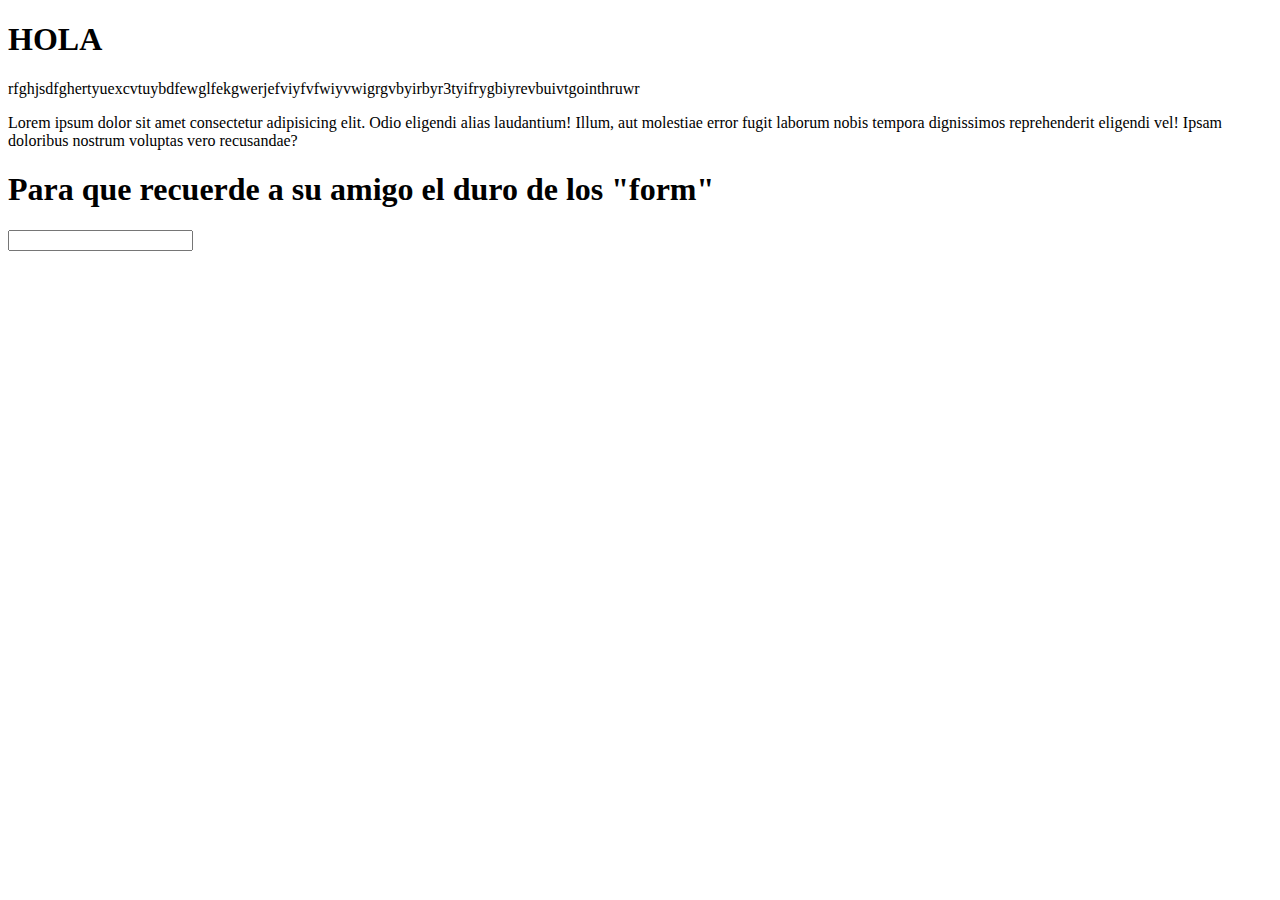
<file: index.html>
<!DOCTYPE html>
<html lang="en">
<head>
    <meta charset="UTF-8">
    <meta http-equiv="X-UA-Compatible" content="IE=edge">
    <meta name="viewport" content="width=device-width, initial-scale=1.0">
    <title>Document</title>
</head>
<body>
    <h1>HOLA</h1>
    <p>rfghjsdfghertyuexcvtuybdfewglfekgwerjefviyfvfwiyvwigrgvbyirbyr3tyifrygbiyrevbuivtgointhruwr</p>
    <p>Lorem ipsum dolor sit amet consectetur adipisicing elit. Odio eligendi alias laudantium! Illum, aut molestiae error fugit laborum nobis tempora dignissimos reprehenderit eligendi vel! Ipsam doloribus nostrum voluptas vero recusandae?</p>
    <form action="">
        <h1>Para que recuerde a su amigo el duro de los "form"</h1>
        <label for=""></label>
        <input type="text">
    </form>
</body>
</html>
</file>
